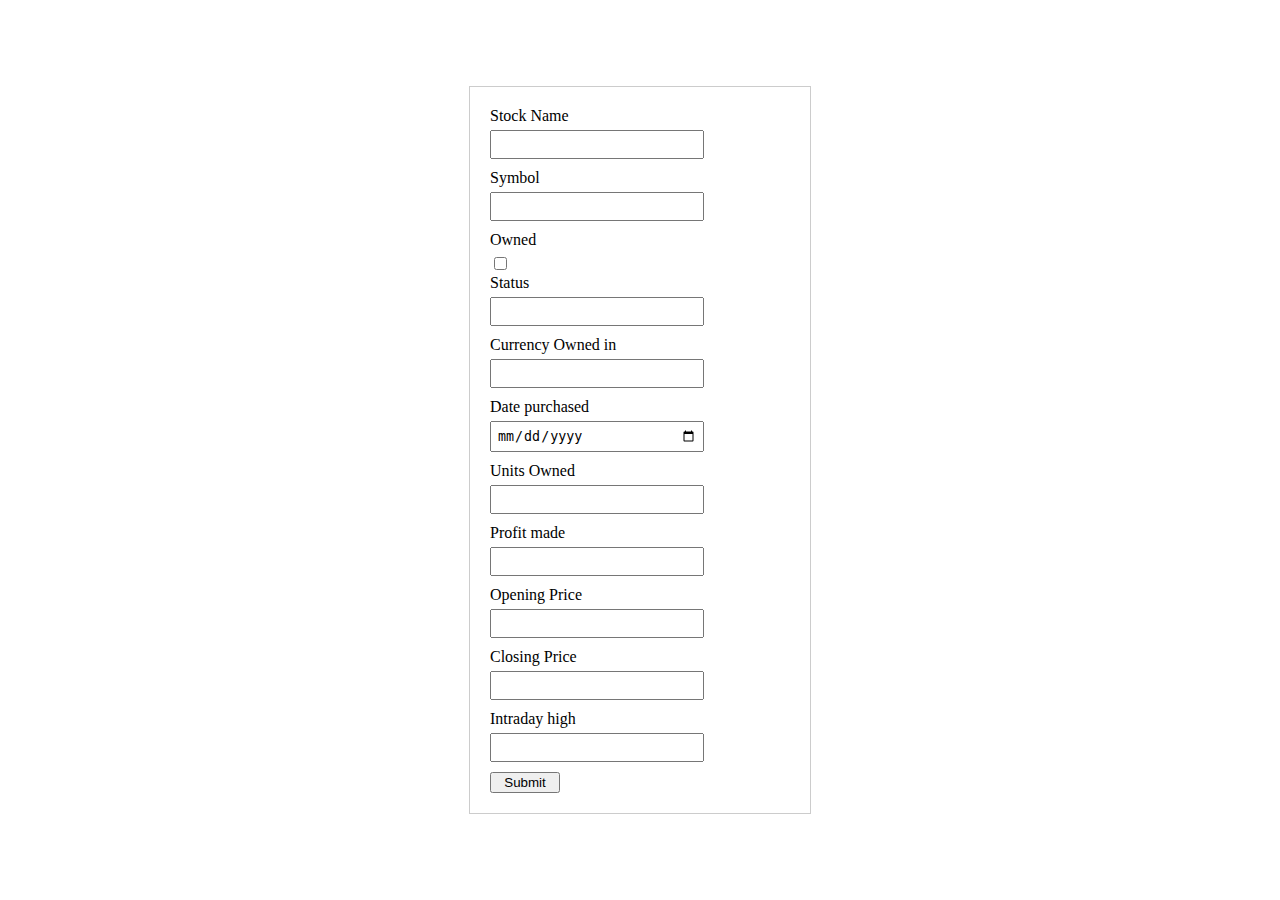
<file: Musings/static/index.html>
<!DOCTYPE html>
<html lang="en">
<head>
    <meta charset="UTF-8">
    <meta name="viewport" content="width=device-width, initial-scale=1.0">
    <link rel="stylesheet" href="styles.css">
    <title>Sherelles Api Assessment</title>
</head>
<body>
    <form action="/submitForm" method="post" id="formBox">
        <label for="stockName">Stock Name</label>
        <input type="text" name="stockName" id="stockName"><br>
        <label for="symbol">Symbol</label>
        <input type="text" name="symbol" id="symbol"><br>
        <label for="owned">Owned</label>
        <input type="checkbox" name="owned" id="owned"><br>
        <label for="status">Status</label>
        <input type="text" name="Status" id="status"><br>
        <label for="currency">Currency Owned in</label>
        <input type="text" name="currency" id="currency"><br>
        <label for="datePurchased">Date purchased</label>
        <input type="date"><br>
        <label for="units">Units Owned</label>
        <input type="number" name="units" id="units"><br>
        <label for="profit"> Profit made</label>
        <input type="text"><br>
        <label for="open">Opening Price</label>
        <input type="number" name="open" id="open"><br>
        <label for="close">Closing Price</label>
        <input type="number" name="close" id="close"><br>
        <label for="high">Intraday high</label>
        <input type="number" name="high" id="high"><br>
        <input type="submit" value="Submit">
    </form>
</body>
</html>
</file>
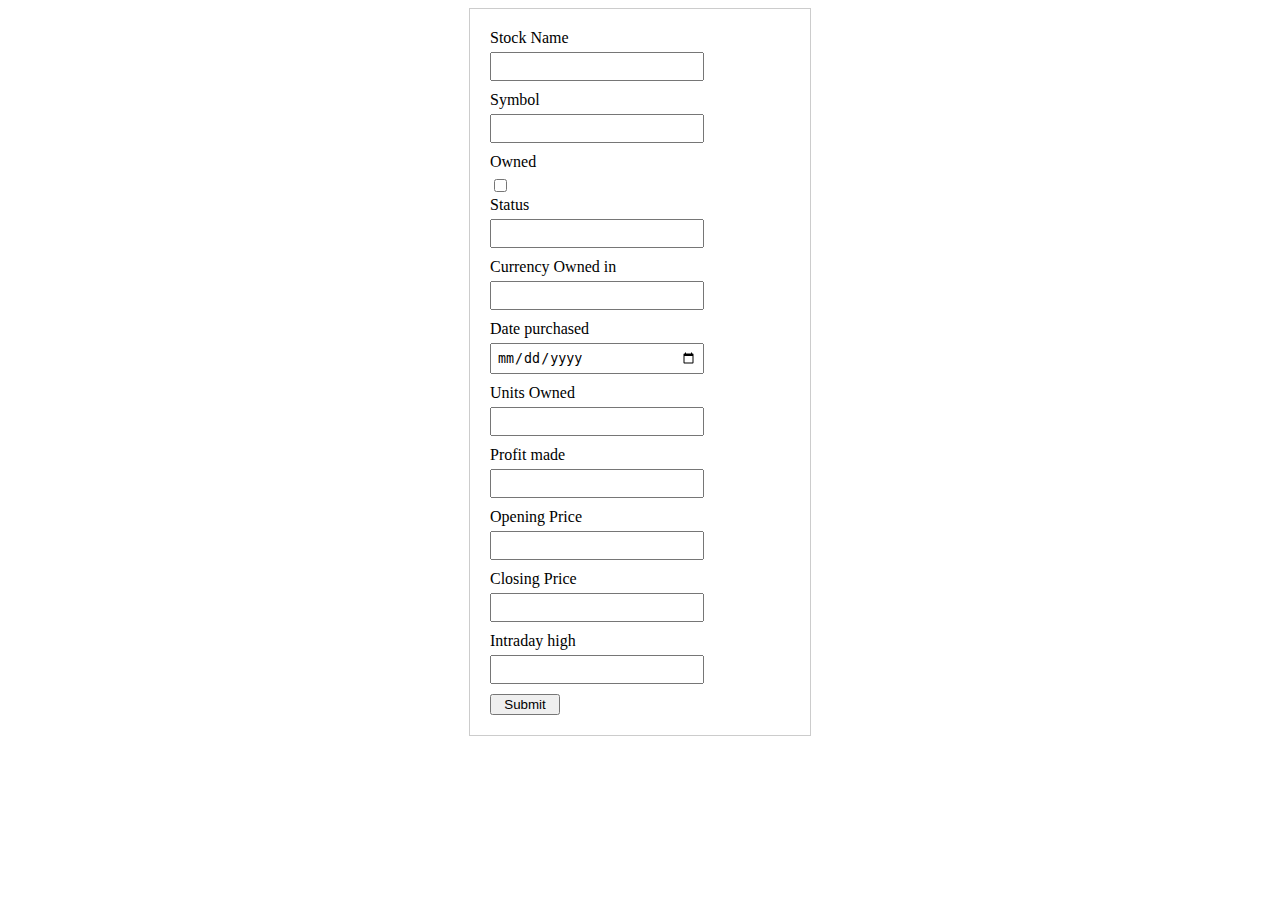
<file: src/main/resources/static/index.html>
<!DOCTYPE html>
<html lang="en">
<head>
    <meta charset="UTF-8">
    <meta name="viewport" content="width=device-width, initial-scale=1.0">
    <link rel="stylesheet" href="styles.css">
    <title>Sherelles Api Assessment</title>
</head>
<body>
    <form action="/submitForm" method="post" id="formBox">
        <label for="stockName">Stock Name</label>
        <input type="text" name="stockName" id="stockName"><br>
        <label for="symbol">Symbol</label>
        <input type="text" name="symbol" id="symbol"><br>
        <label for="owned">Owned</label>
        <input type="checkbox" name="owned" id="owned"><br>
        <label for="status">Status</label>
        <input type="text" name="Status" id="status"><br>
        <label for="currency">Currency Owned in</label>
        <input type="text" name="currency" id="currency"><br>
        <label for="datePurchased">Date purchased</label>
        <input type="date"><br>
        <label for="units">Units Owned</label>
        <input type="text" name="units" id="units" step="any"><br> <!-- Allow decimal input -->
        <label for="profit"> Profit made</label>
        <input type="text" name="profit" id="profit" step="any"><br> <!-- Allow decimal input -->
        <label for="open">Opening Price</label>
        <input type="text" name="open" id="open" step="any"><br> <!-- Allow decimal input -->
        <label for="close">Closing Price</label>
        <input type="text" name="close" id="close" step="any"><br> <!-- Allow decimal input -->
        <label for="high">Intraday high</label>
        <input type="text" name="high" id="high" step="any"><br> <!-- Allow decimal input -->
        <input type="submit" value="Submit">
    </form>
</body>
</html>
</file>
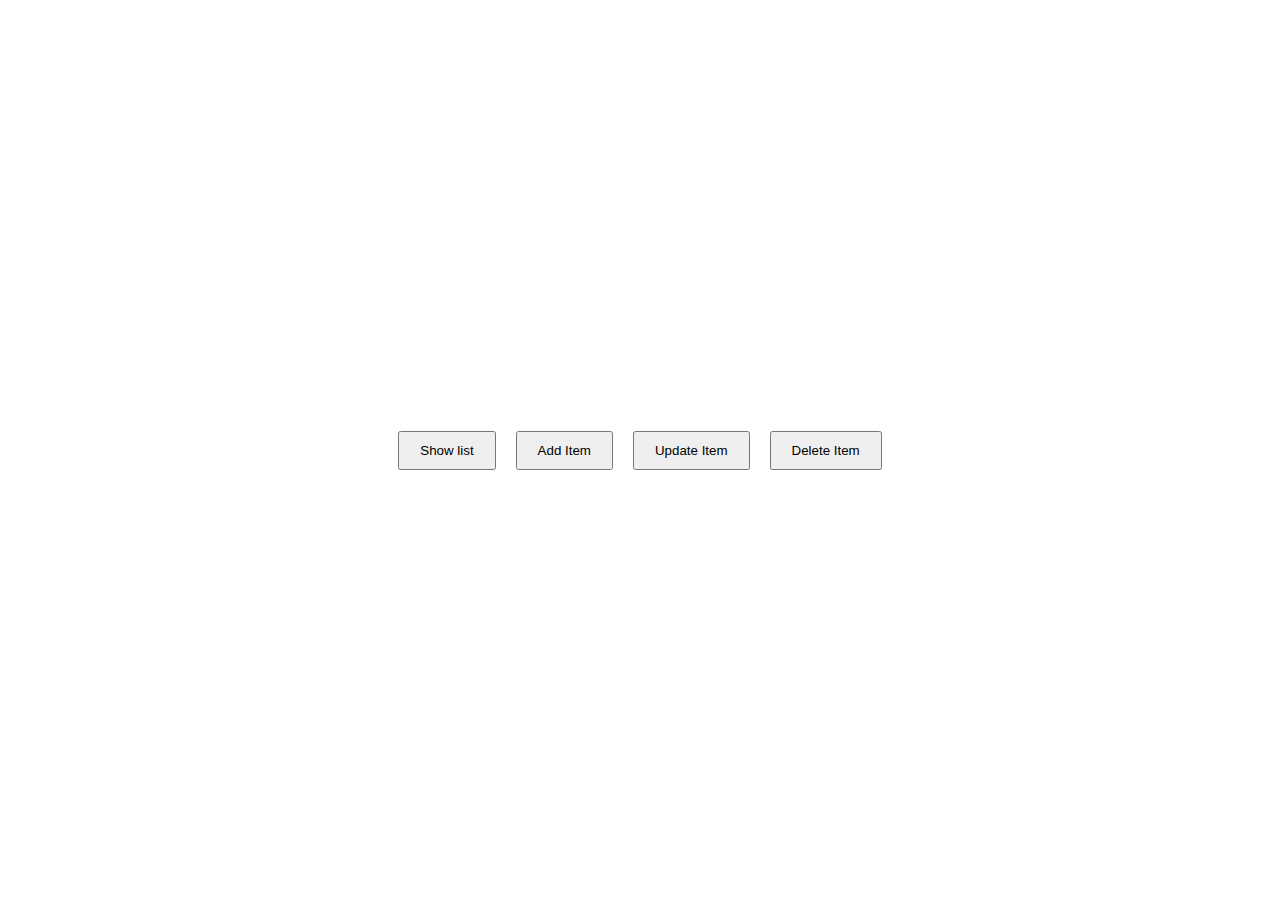
<file: Musings/static/controls.html>
<!DOCTYPE html>
<html lang="en">
<head>
    <meta charset="UTF-8">
    <meta name="viewport" content="width=device-width, initial-scale=1.0">
    <link rel="stylesheet" href="styles.css">
    <title>Document</title>
</head>
<body>
    <button>Show list</button>
    <button>Add Item</button>
    <button>Update Item</button>
    <button>Delete Item</button>
</body>
</html>
</file>
<file: Musings/static/styles.css>
/* Add this CSS in your styles.css file */
#formBox {
    width: 300px; /* Set a fixed width for the form */
    margin: 0 auto; /* Center the form horizontally */
    padding: 20px;
    border: 1px solid #ccc; /* Add a border to the form for separation */
}

label {
    display: block; /* Each label on a new line */
    margin-bottom: 5px; /* Add some vertical spacing between labels */
}

input[type="text"],
input[type="number"],
input[type="date"] {
    width: 200px; /* Make input fields take up full width of their container */
    padding: 5px;
    margin-bottom: 10px; /* Add some vertical spacing between input fields */
}

input[type="checkbox"] {
    width: auto; /* Checkboxes don't need a fixed width */
}

input[type="submit"] {
    width: 70px; /* Submit button takes up full width */
}

/* for controls page */
/* Add this CSS in your <style> tags or in an external CSS file */
body {
    display: flex;
    justify-content: center;
    align-items: center;
    min-height: 100vh;
    margin: 0;
}

button {
    padding: 10px 20px; /* Adjust the padding to your liking */
    margin: 10px; /* Add spacing between buttons */
}
</file>
<file: src/main/resources/static/styles.css>
/* Add this CSS in your styles.css file */
#formBox {
    width: 300px; /* Set a fixed width for the form */
    margin: 0 auto; /* Center the form horizontally */
    padding: 20px;
    border: 1px solid #ccc; /* Add a border to the form for separation */
}

label {
    display: block; /* Each label on a new line */
    margin-bottom: 5px; /* Add some vertical spacing between labels */
}

input[type="text"],
input[type="number"],
input[type="date"] {
    width: 200px; /* Make input fields take up full width of their container */
    padding: 5px;
    margin-bottom: 10px; /* Add some vertical spacing between input fields */
}

input[type="checkbox"] {
    width: auto; /* Checkboxes don't need a fixed width */
}

input[type="submit"] {
    width: 70px; /* Submit button takes up full width */
}

/* Additional styling for the form elements can be added as needed. */
</file>
